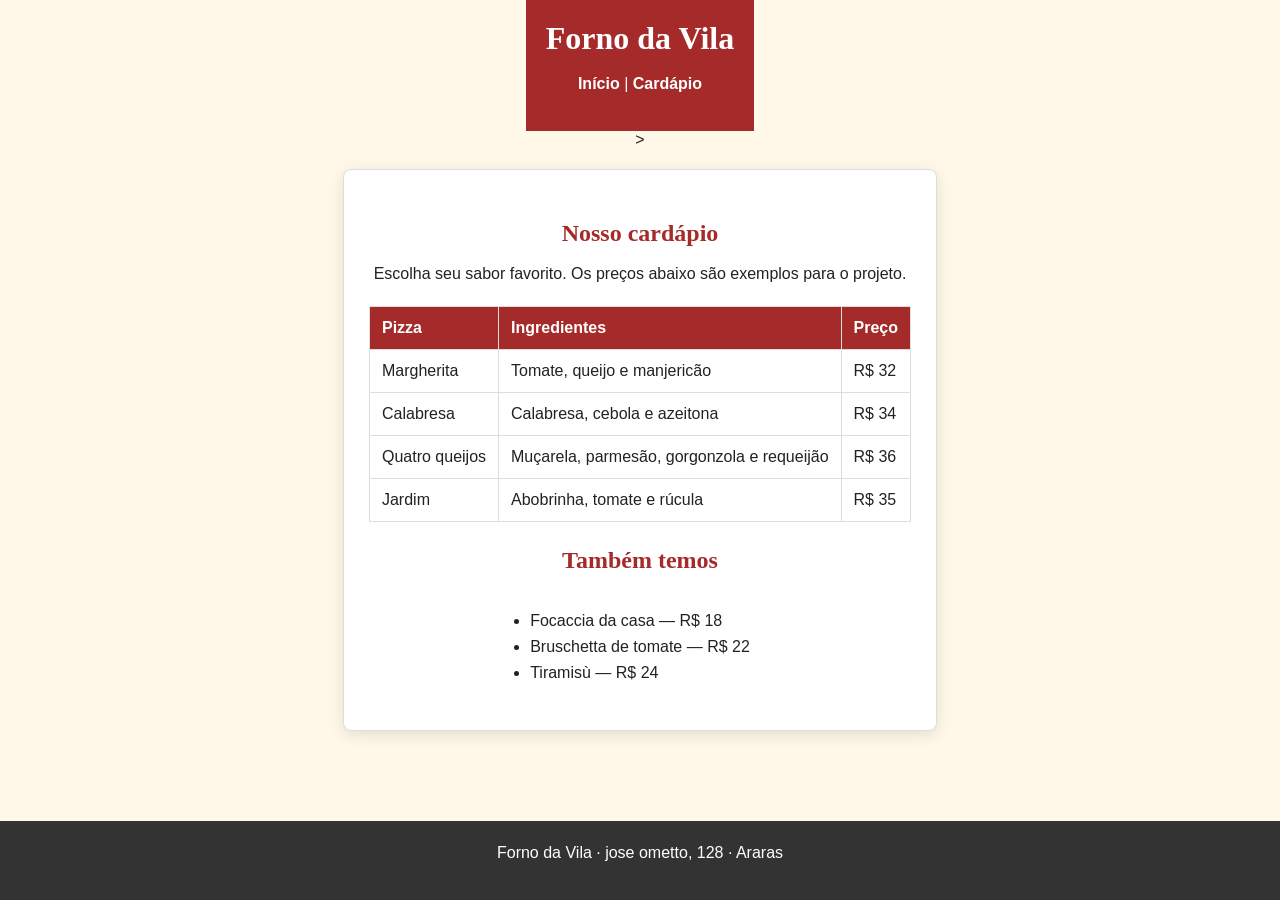
<file: cardapio.html>
<!DOCTYPE html>
<html lang="pt-BR">
<head>
  <meta charset="UTF-8">

  <title>Cardápio | Forno da Vila</title>


  <link rel="stylesheet" href="style.css">
  <link rel="icon" href="favicon.svg" type="image/svg+xml">


</head>
<body>

  <div class="topo">

      <h1>Forno da Vila</h1>
      <p><a href="index.html">Início</a> | <a href="cardapio.html">Cardápio</a></p>

  </div>>

  <div class="principal">


    <h2>Nosso cardápio</h2>


    <p>Escolha seu sabor favorito. Os preços abaixo são exemplos para o projeto.</p>
    <table>

      <tr><th>Pizza</th><th>Ingredientes</th><th>Preço</th></tr>

      <tr><td>Margherita</td><td>Tomate, queijo e manjericão</td><td>R$ 32</td></tr>

      <tr><td>Calabresa</td><td>Calabresa, cebola e azeitona</td><td>R$ 34</td></tr>

      <tr><td>Quatro queijos</td><td>Muçarela, parmesão, gorgonzola e requeijão</td><td>R$ 36</td></tr>

      <tr><td>Jardim</td><td>Abobrinha, tomate e rúcula</td><td>R$ 35</td></tr>
    




    </table>
    <h2>Também temos</h2>

    <ul>
        <li>Focaccia da casa — R$ 18</li>
       <li>Bruschetta de tomate — R$ 22</li>
       <li>Tiramisù — R$ 24</li>
    </ul>


  </div>

  <div class="rodape">
    <p>Forno da Vila · jose ometto, 128 · Araras</p>
  </div>
</body>
</html>
</file>
<file: style.css>
* {
  margin: 0;
  padding: 0;
  box-sizing: border-box;
}

body {
  background-color: #fff8e8;
  color: #222222;
  font-family: Arial, sans-serif;

  display: flex;
  flex-direction: column;
  align-items: center;
  min-height: 100vh;
}


.tudo {
  width: 100%;
  max-width: 800px;
  text-align: center;
}

.topo {
  background-color: brown;
  color: white;
  text-align: center;
  padding: 20px;
}

.principal {

  margin: 20px;
  padding: 25px;
  background-color: white;
  border: 1px solid #ddd;
  box-shadow: 0px 4px 15px rgba(0, 0, 0, 0.1);
  border-radius: 8px;

  text-align: center;
}

h1, h2 {
  font-family: Georgia, serif;
  margin-bottom: 15px;
}

h2 {
  color: brown;
  margin-top: 25px;
}

p {
  margin-bottom: 15px;
  line-height: 1.5;
}

a {
  color: brown;
  text-decoration: none;
  font-weight: bold;
}

a:hover {
  color: orange;
}

.topo a {
  color: white;
}


.imagem {
  display: block;
  width: 100%;
  max-width: 500px;
  margin: 20px auto;
  border-radius: 8px;
}


ul {
  display: inline-block;
  text-align: left;
  margin: 15px 0;
}

li {
  margin: 8px 0;
}



table {
  width: 100%;
  border-collapse: collapse; 
  margin: 20px 0;
  background-color: white;
}

th, td {
  border: 1px solid #ddd; 
  padding: 12px; 
  text-align: left;
}

th {
  background-color: brown; 
  color: white;
  font-weight: bold;
}

tr:hover {
  background-color: #fff0e0; 
}


form {
  max-width: 400px;
  margin: 0 auto;
  text-align: left;
}

input, textarea {
  width: 100%;
  padding: 10px;
  margin: 5px 0 15px 0;
}

button {
  background-color: brown;
  color: white;
  padding: 10px 20px;
  border: none;
  border-radius: 4px;
  cursor: pointer;
  transition: 0.3s;
  display: block;
  width: 100%;
}

button:hover {
  background-color: darkred;
}


.rodape {
  background-color: #333333;
  color: white;
  text-align: center;
  padding: 20px;
  width: 100%;
  margin-top: auto;
}

.padrao {
  border: 1px solid #ccc;
  border-radius: 8px;
  box-shadow: 0px 2px 5px rgba(0, 0, 0, 0.05);
}

#animacao
</file>
